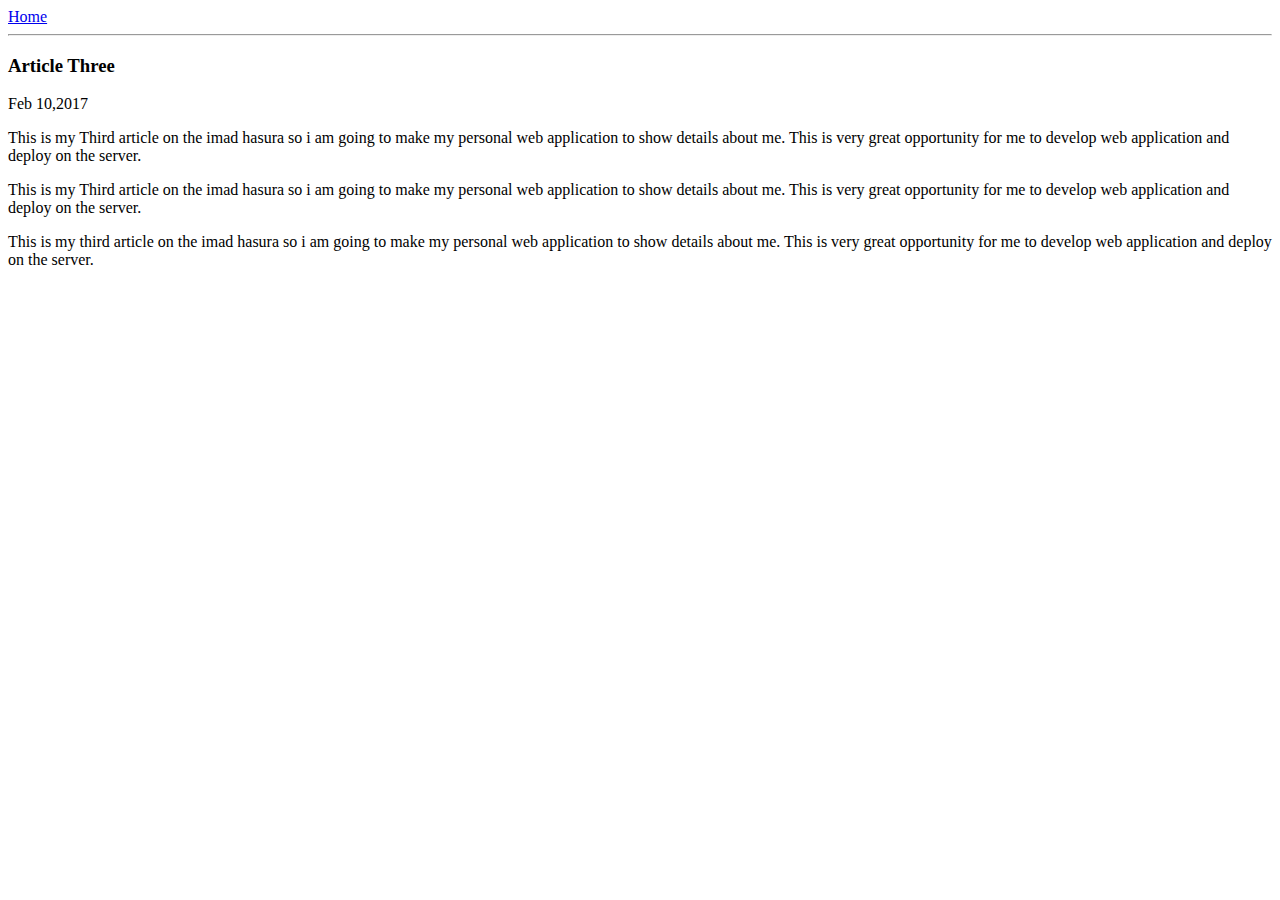
<file: ui/article-three.html>
<html>
<head>
  <title>Article Three | murari meena</title>
  <link href="/ui/style.css" rel="stylesheet"/>
  <meta name="viewport" content="width-device-width initial-scale-1"/>
</head>
<body class="container">
  <div>
    <a href="/">Home</a>
  </div>
  <hr/>
  <h3>Article Three</h3>
  <div>Feb 10,2017</div>
  
  <div>
    <p>
      This is my Third article on the imad hasura so i am going to make my personal web application to show details about me.
      This is very great opportunity for me to develop web application and deploy on the server.
    </p>
    <p>
      This is my Third article on the imad hasura so i am going to make my personal web application to show details about me.
      This is very great opportunity for me to develop web application and deploy on the server.
    </p>
    <p>
      This is my third article on the imad hasura so i am going to make my personal web application to show details about me.
      This is very great opportunity for me to develop web application and deploy on the server.
    </p>
  </div>
</body>
</html>
</file>
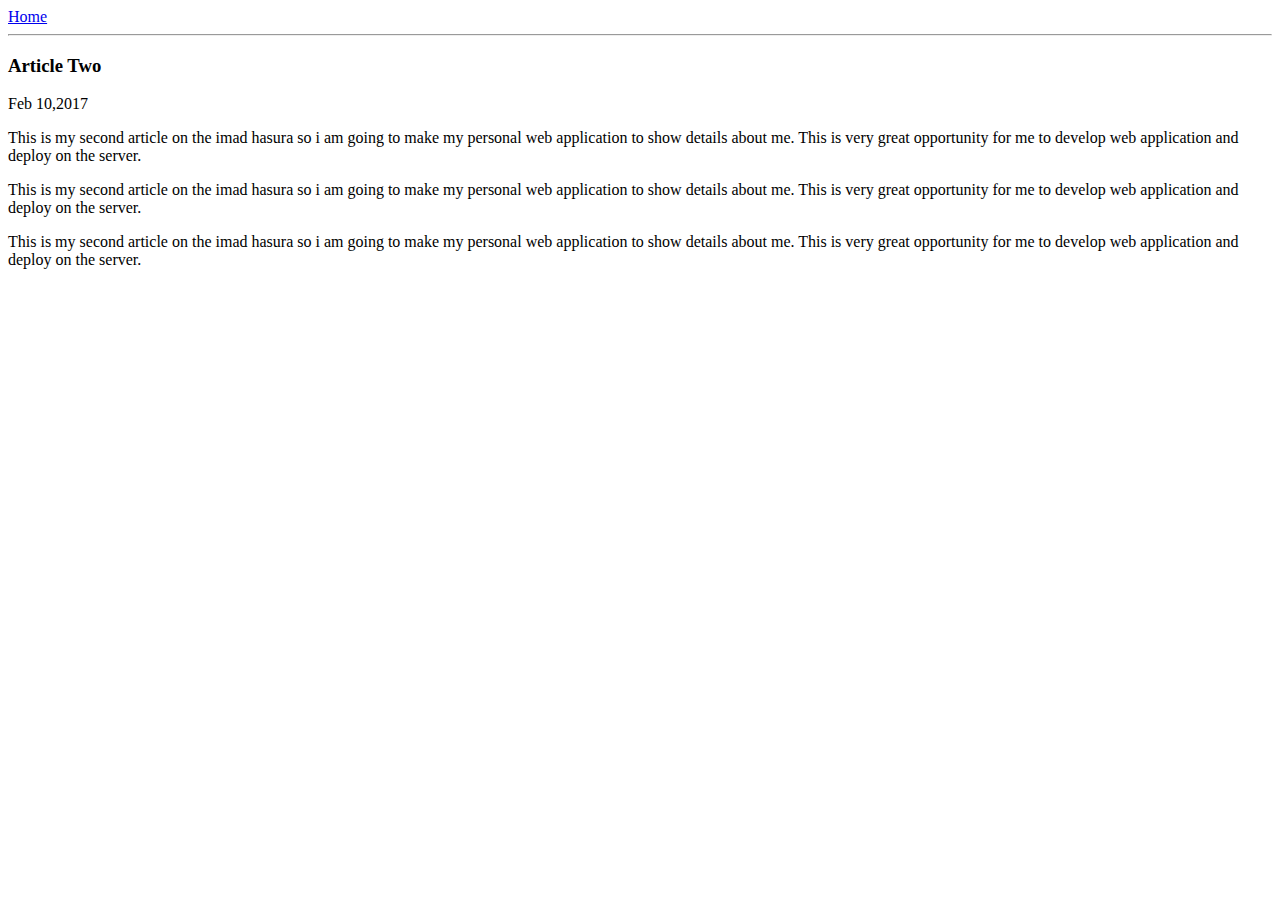
<file: ui/article-two.html>
<html>
<head>
  <title>Article Two| murari meena</title>
  <link href="/ui/style.css" rel="stylesheet"/>
</head>
<body>
  <div>
    <a href="/">Home</a>
  </div>
  <hr/>
  <h3>Article Two</h3>
  <div>Feb 10,2017</div>
  
  <div>
    <p>
      This is my second article on the imad hasura so i am going to make my personal web application to show details about me.
      This is very great opportunity for me to develop web application and deploy on the server.
    </p>
    <p>
      This is my second article on the imad hasura so i am going to make my personal web application to show details about me.
      This is very great opportunity for me to develop web application and deploy on the server.
    </p>
    <p>
      This is my second article on the imad hasura so i am going to make my personal web application to show details about me.
      This is very great opportunity for me to develop web application and deploy on the server.
    </p>
  </div>
</body>
</html>
</file>
<file: ui/style.css>
/*body {*/
/*    font-family: sans-serif;*/
/*    margin-top: 60px;*/
/*}*/

/*.center {*/
/*    text-align: center;*/
/*}*/

/*.text-big {*/
/*    font-size: 300%;*/
/*}*/

/*.bold {*/
/*    font-weight: bold;*/
/*}*/

/*.img-medium {*/
/*    height: 200px;*/
/*}*/

/*.container{*/
/*    max-width: 800px;*/
/*    margin: 0 auto;*/
/*    color: blue;*/
/*    font-family: sans-serif;*/
/*    margin-left: 10px;*/
/*    margin-right: 10px;*/
/*}*/
</file>
